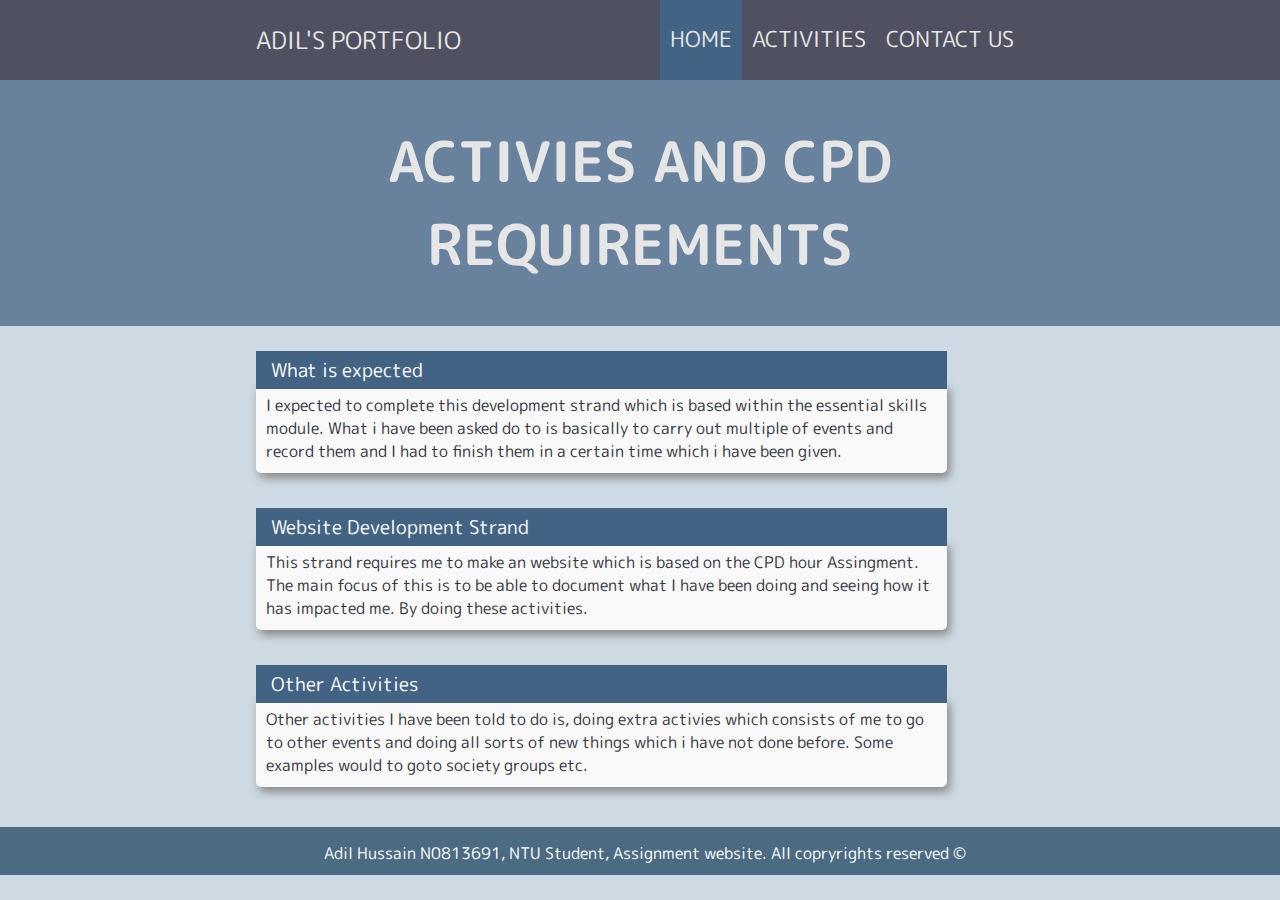
<file: My site/My site/index.html>
<!DOCTYPE html>
<html>
<head>
  <meta charset="UTF-8">
  	<title>Adil's Portfolio</title>
	<link href="css/style.css" rel="stylesheet">

	<!-- I got this font from this website...   https://fonts.google.com/ -->
	<link href="https://fonts.googleapis.com/css?family=M+PLUS+Rounded+1c" rel="stylesheet">
</head>
<body>
	<header>
    <div class="container-fixed">
      <h2>Adil's Portfolio</h2>
        <ul>
          <a href="index.html"><li class="active">Home</li></a>
          <a href="activies.html"><li>Activities</li></a>
          <a href="contact-us.html"><li>Contact Us</li></a>
        </ul>
    </div> <!-- End of container-->
</header> <!-- End of header -->


		<section id="banner-top">
			<div class="container-fixed">
				<h1>Activies and CPD requirements</h1>
			</div> <!-- End of container-->
		</section> <!-- End of banner-top section -->

			<section class="container-fixed">
				<div class="content-middle-para">
				<h3>What is expected</h3>
					<p>  I expected to complete this development strand which is based within the essential skills module. What i have been asked do to is basically
          to carry out multiple of events and record them and I had to finish them in a certain time which i have been given.

					</p>
				</div><!-- End of content-middle-para -->

				<div class="content-middle-para">
				<h3>Website Development Strand</h3>
					<p> This strand requires me to make an website which is based on the CPD hour Assingment. The main focus of this is to be able to document
            what I have been doing and seeing how it has impacted me. By doing these activities.
					 </p>

				</div><!-- End of content-middle-para -->

				<div class="content-middle-para">
				<h3>Other Activities</h3>
					<p>Other activities I have been told to do is, doing extra activies which consists of me to go to other events and doing all sorts of
            new things which i have not done before. Some examples would to goto society groups etc.
					</p>

				</div><!-- End of content-middle-para -->

			</section>

			<footer>
			<div class="container-fixed">

			<p>Adil Hussain N0813691, NTU Student, Assignment website. All copryrights reserved &copy;
			</div>
		</footer>

</body>
</html>
</file>
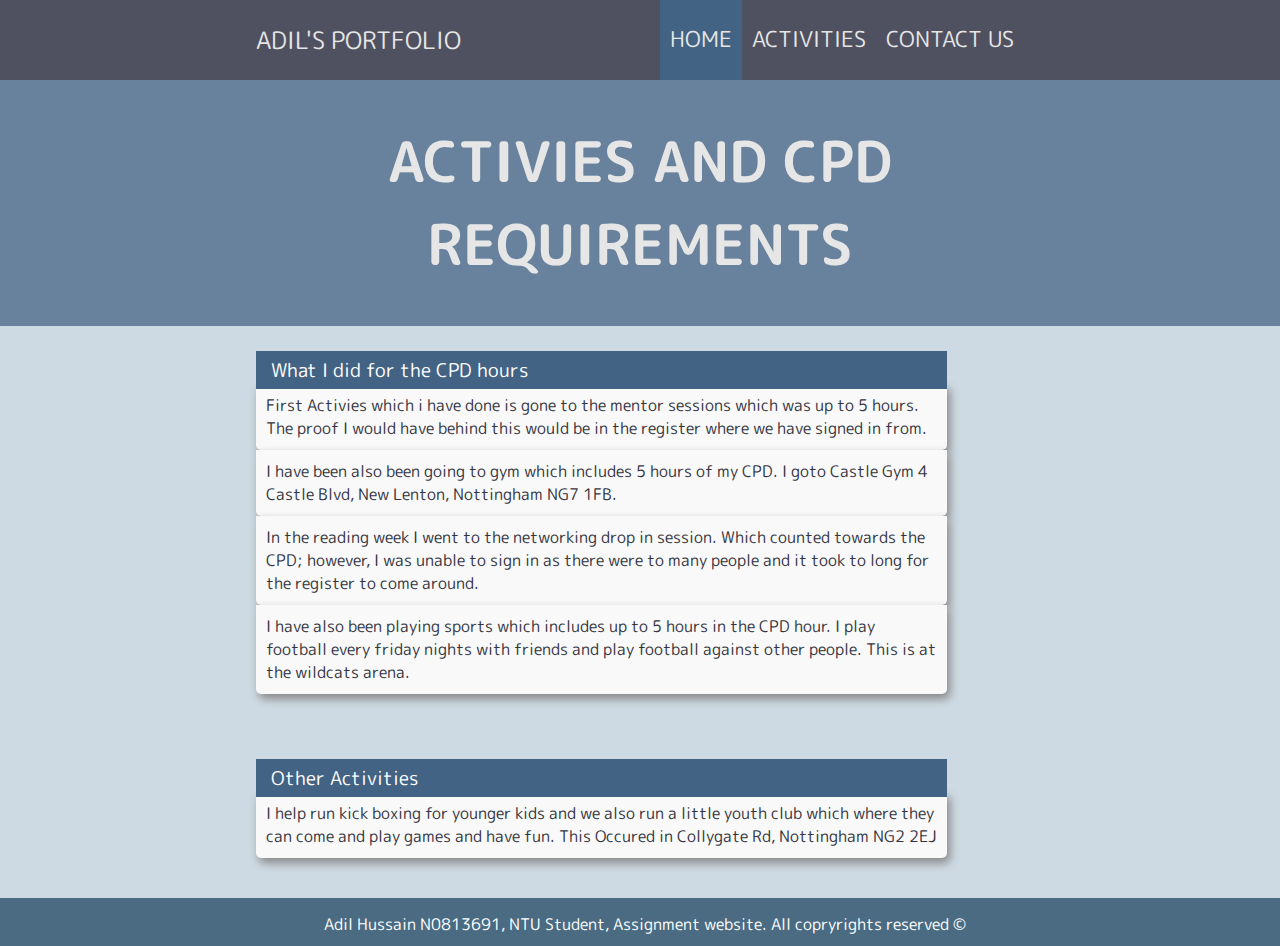
<file: My site/My site/activies.html>
<!DOCTYPE html>
<html>
<head>
  <meta charset="UTF-8">
  	<title>Adil's Portfolio</title>
	<link href="css/style.css" rel="stylesheet">
	<!-- I got this font from this website...   https://fonts.google.com/ -->
	<link href="https://fonts.googleapis.com/css?family=M+PLUS+Rounded+1c" rel="stylesheet">
</head>
<body>
	<header>
    <div class="container-fixed">
      <h2>Adil's Portfolio</h2>
        <ul>
          <a href="index.html"><li class="active">Home</li></a>
          <a href="activies.html"><li>Activities</li></a>
          <a href="contact-us.html"><li>Contact Us</li></a>
        </ul>
    </div> <!-- End of container-->
</header> <!-- End of header -->


		<section id="banner-top">
			<div class="container-fixed">
				<h1>Activies and CPD requirements</h1>
			</div> <!-- End of container-->
		</section> <!-- End of banner-top section -->

			<section class="container-fixed">
				<div class="content-middle-para">
				<h3>What I did for the CPD hours</h3>

					<p>
             First Activies which i have done is gone to the mentor sessions which was up to 5 hours.
             The proof I would have behind this would be in the register where we have signed in from.
					</p>

          <p>
            I have been also been going to gym which includes 5 hours of my CPD. I goto Castle Gym 4 Castle Blvd, New Lenton, Nottingham NG7 1FB.
          </p>

          <p>
            In the reading week I went to the networking drop in session. Which counted towards the CPD; however,
            I was unable to sign in as there were to many people and it took to long for the register to come around.
          </P>

          <p>
            I have also been playing sports which includes up to 5 hours in the CPD hour.
            I play football every friday nights with friends and play football against other people. This is at the wildcats arena.
          </p>


				</div><!-- End of content-middle-para -->

				<div class="content-middle-para">


				</div><!-- End of content-middle-para -->

				<div class="content-middle-para">
				<h3>Other Activities</h3>
					<p>
            I help run kick boxing for younger kids and we also run a little youth club which where they can come and play games and have fun. This Occured in Collygate Rd, Nottingham NG2 2EJ

					</p>

				</div><!-- End of content-middle-para -->

			</section>

			<footer>
			<div class="container-fixed">

			<p>Adil Hussain N0813691, NTU Student, Assignment website. All copryrights reserved &copy;
			</div>
		</footer>

</body>
</html>
</file>
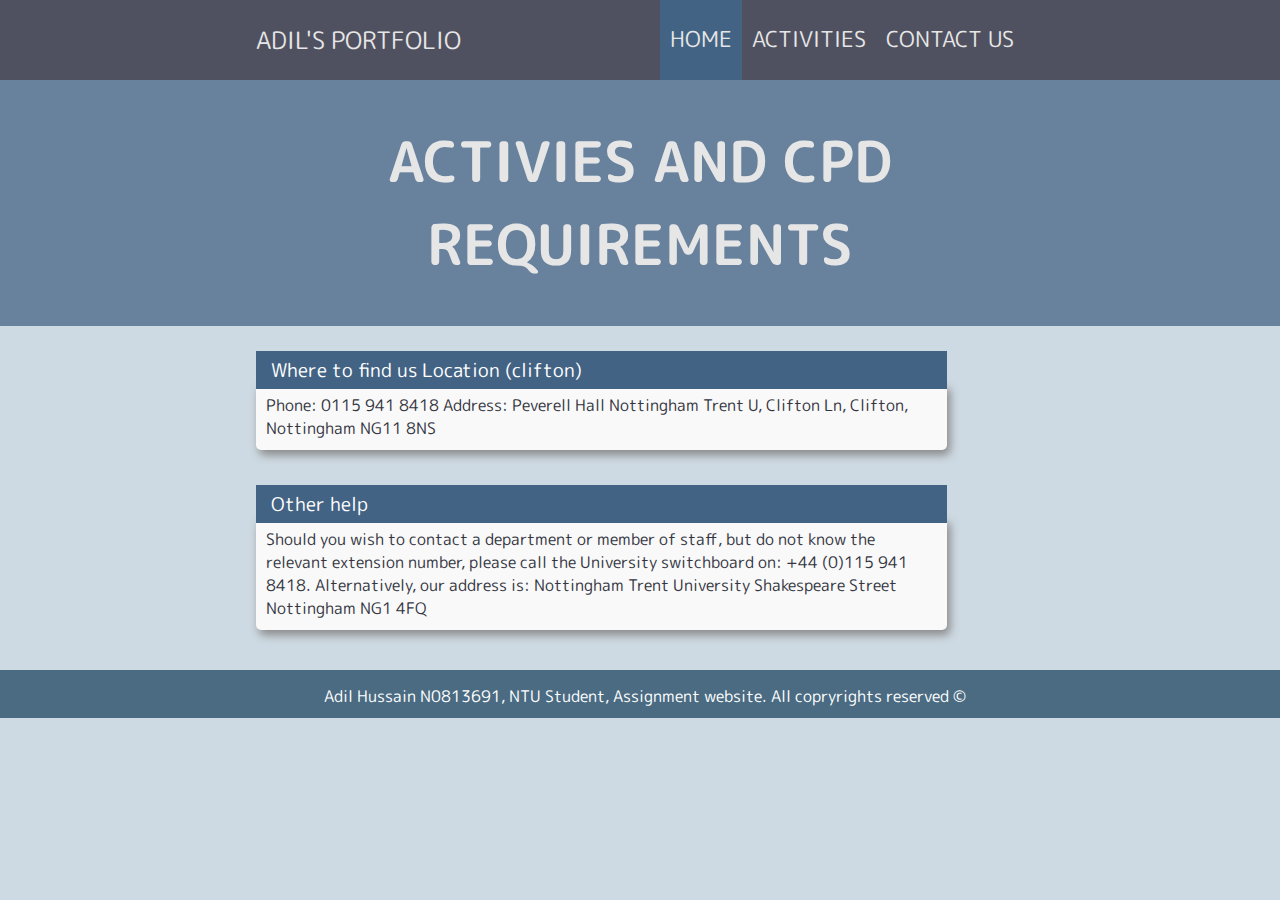
<file: My site/My site/contact-us.html>
<!DOCTYPE html>
<html>
<head>
  <meta charset="UTF-8">
  	<title>Adil's Portfolio</title>
	<link href="css/style.css" rel="stylesheet">

	<!-- I got this font from this website...   https://fonts.google.com/ -->
	<link href="https://fonts.googleapis.com/css?family=M+PLUS+Rounded+1c" rel="stylesheet">
</head>
<body>
	<header>
			<div class="container-fixed">
				<h2>Adil's Portfolio</h2>
					<ul>
						<a href="index.html"><li class="active">Home</li></a>
						<a href="activies.html"><li>Activities</li></a>
						<a href="contact-us.html"><li>Contact Us</li></a>
					</ul>
			</div> <!-- End of container-->
	</header> <!-- End of header -->


		<section id="banner-top">
			<div class="container-fixed">
				<h1>Activies and CPD requirements</h1>
			</div> <!-- End of container-->
		</section> <!-- End of banner-top section -->

			<section class="container-fixed">
				<div class="content-middle-para">
				<h3>Where to find us Location (clifton)</h3>
					<p> Phone: 0115 941 8418  Address: Peverell Hall Nottingham Trent U, Clifton Ln, Clifton, Nottingham NG11 8NS



					</p>
				</div><!-- End of content-middle-para -->

				<div class="content-middle-para">
				<h3>Other help</h3>
					<p> Should you wish to contact a department or member of staff, but do not know the relevant extension number, please call the University switchboard on: +44 (0)115 941 8418.

Alternatively, our address is:

Nottingham Trent University
Shakespeare Street
Nottingham
NG1 4FQ
</p>     <!-- I have copied this section from NTU website Here is the following link for it. https://www.ntu.ac.uk/about-us/events/contact-us
This basically explains
you can contact the staff also the place where you can visit
 -->


			</section>

			<footer>
			<div class="container-fixed">

			<p>Adil Hussain N0813691, NTU Student, Assignment website. All copryrights reserved &copy;
			</div>
		</footer>

</body>
</html>
</file>
<file: My site/My site/css/style.css>
body, h1, h2, h3, h4, h5, h6, p, ul, li{
padding: 0;
margin: 0;
font-family: 'M PLUS Rounded 1c', sans-serif;
}

body {
	background-color: #cedae3;
}
header {
	width: 100%;
	float: left;
	background-color: #505160;
	color: #e6e6e6;

}
header h2{
	display: inline-block;
	text-transform: uppercase;
	font-weight: normal;
	padding-top: 22px;
}
header ul{
	text-transform: uppercase;
	font-size: 1.4em;
	float: right;
}

header ul li{
	float: left;
	list-style-type: none;
	padding: 0;
	margin: 0;
	height: 80px;
	padding: 22px 10px 0px 10px;
	box-sizing: border-box;
}

header ul li:hover{
	background-color: #436384;
}

header ul a:link, header ul a:visited{
	color: #e6e6e6;
}


#banner-top{
	width: 100%;
	background-color: #68829E;
	float: left;
	padding: 40px 0px 40px 0px;
}
#banner-top h1{
	font-size: 3.5em;

	color: #e6e6e6;
	text-transform: uppercase;
	text-align: center;
}

footer {
	width: 100%;
	padding-bottom: 5px;
	padding-top: 5px;
	background-color: #4a6b82;
	float: left;
	margin-top: 30px;
}

footer ul {
	width: 100%;
	padding-left: 30%;
	padding-top: 5px;
}
footer ul li{
	display: inline-block;
	padding-right: 30px;
}

footer ul li a:link{
	color: #FFF;
}

footer p {
	padding-top: 10px;
	text-align: center;
	color: #FFF;
}

/*** Class elements ***/

.container-fixed{
	width: 60%;
	margin: 0 auto;
}

.active{
	background-color: #436384;
}

.content-middle-para{
	width: 90%;
	float: left;
	padding: 20px 0px 10px 0px;
}

.content-middle-para h3, p{
	padding: 5px 5px 5px 15px;

}

.content-middle-para h3{
	color: #fff;
	background-color: #436384;
	z-index: 5;
	position: relative;
	font-weight: normal;
	top: 5px;
}

.content-middle-para p{
	color: #343541;
	background-color: #f9f9f9;
	border-radius: 0px 0px 5px 5px;
	padding: 10px 10px 10px 10px;
	box-shadow: 3px 5px 10px #888888;
}



/** Media Queries **/

@media screen and (max-width: 1270px) {
  header h2{
  	display: none;
  }

}

@media screen and (max-width: 762px) {
  header ul li{
  	display: block;
  	float: none;
  	width: 100%;
  	background-color: #505160;
  	text-align: center;
  }
  header ul {
  	width: 100%;
  }

	.content-middle-para{
	width: 90%;
	float: left;
	padding: 20px 0px 10px 0px;
	margin-left: 5%;
	}


  .container-fixed{
  	width: 100%;
  	float: left;
  }

  header ul a:link, header ul a:visited{
  	text-decoration: none;
  }

  #banner-top h1{
  	font-size: 2.5em;
  }
}
</file>
